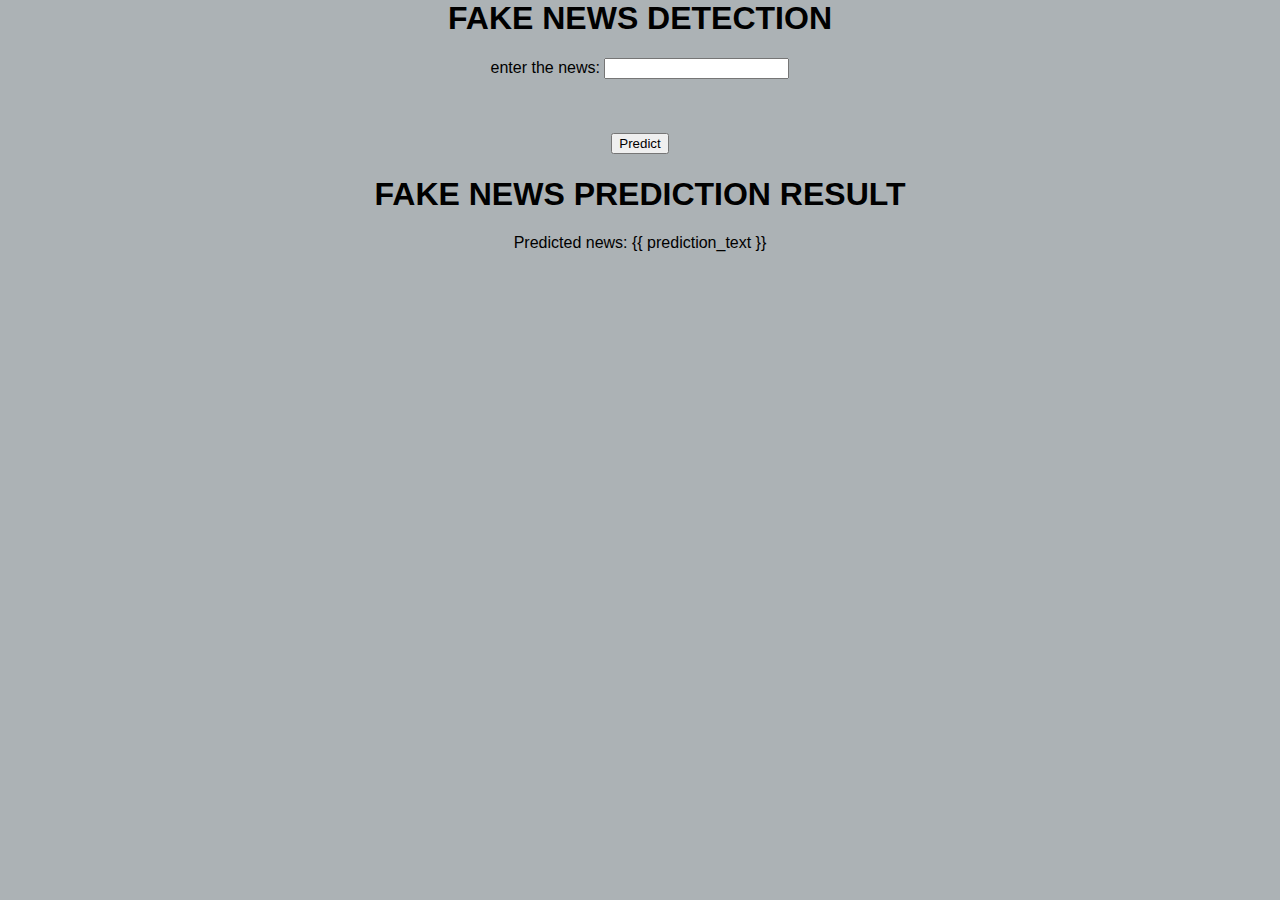
<file: index.html>
<html>
    <head>
        <title>FAKE NEWS DETECTION</title>
        
    
        <style>
            body {
                font-family: Arial, sans-serif;
                background-color: hsla(200, 60%, 8%, 0.335);
                margin: 0;
                padding: 0;

               .container {
                text-align: center;
    
        }
            }
    
            header {
                background-color: #a01313;
                color: hsl(261, 80%, 21%);
                padding: 10;
                text-align: center;
            }
    
            nav {
                background-color: #444444;
                color: #5e0707;
                padding: 10;
                text-align: center;
            }
    
            main {
                padding: 20;
            }
    
            footer {
                background-color: #612727;
                color: hsl(0, 13%, 9%);
                padding: 10;
                text-align: center;
                position: fixed;
                bottom: 0;
                width: 100%;
            }
        </style>
        
       </footer>
    </head>
<body>
    <div class="container">
    <h1>FAKE NEWS DETECTION</h1>
    <form action="/predict" method="post">
        <label for="news">enter the news:</label>
        <input type="str" id="news" name="news" required><br><br>
            <!-- Add more options for other property types -->
        </select><br><br>
        <input type="submit" value="Predict">
    <h1>FAKE NEWS PREDICTION RESULT</h1>
    <p>Predicted news:  {{ prediction_text }} </p>
    </form>
    </div>

    
</body>
</html>
</file>
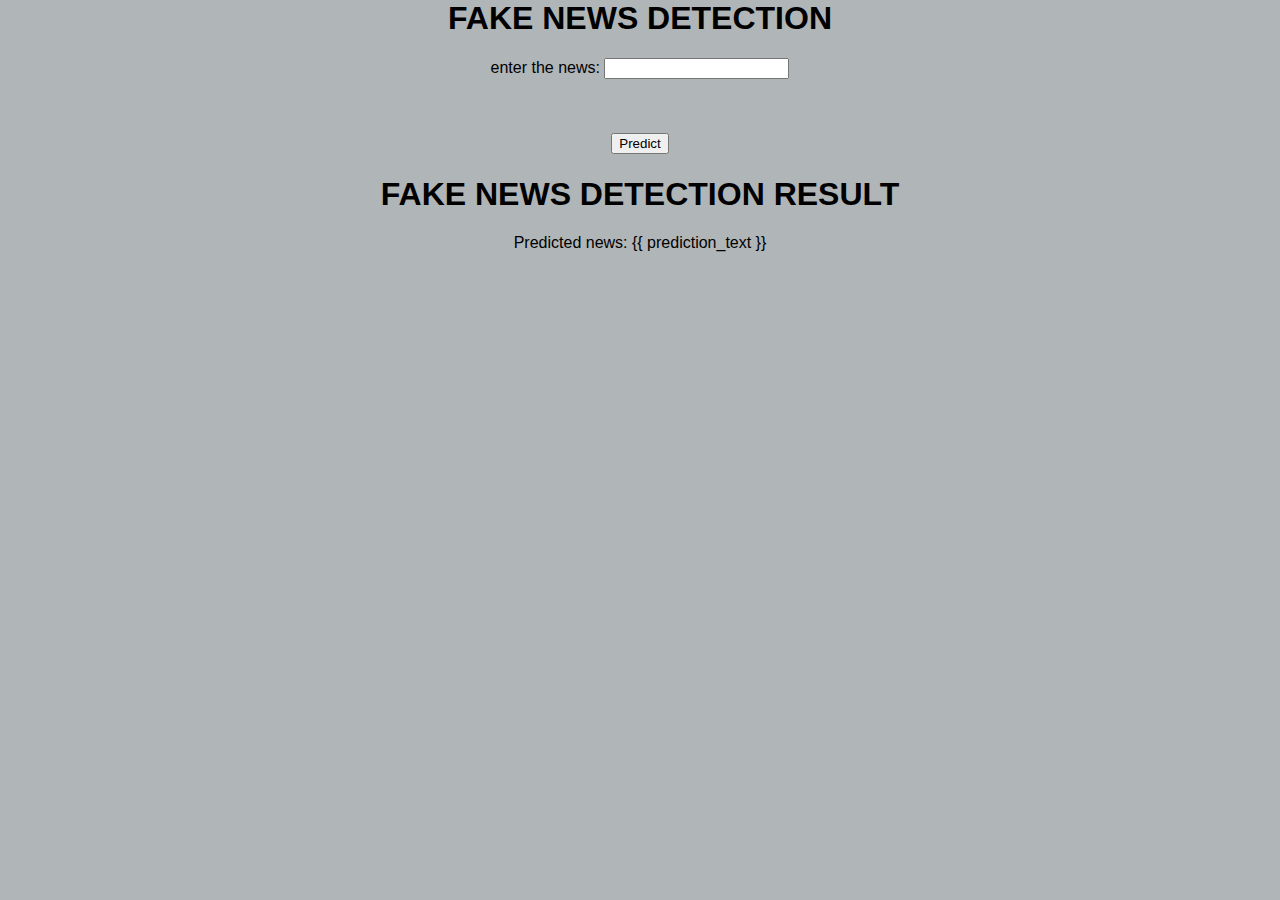
<file: templates/index.html>
<html>
    <head>
        <title>FAKE NEWS DETECTION</title>
        
    
        <style>
            body {
                font-family: Arial, sans-serif;
                background-color: hwb(200 7% 84% / 0.335);
                margin: 0;
                padding: 0;

               .container {
                text-align: center;
    
        }
            }
    
            header {
                background-color: #1e1515;
                color: hwb(261 13% 72%);
                padding: 10;
                text-align: center;
            }
    
            nav {
                background-color: #444444;
                color: #fff;
                padding: 10;
                text-align: center;
            }
    
            main {
                padding: 20;
            }
    
            footer {
                background-color: #612727;
                color: hsl(0, 13%, 9%);
                padding: 10;
                text-align: center;
                position: fixed;
                bottom: 0;
                width: 100%;
            }
        </style>
        
        </footer>
    </head>
<body>
    <div class="container">
    <h1>FAKE NEWS DETECTION</h1>
    <form action="/predict" method="post">
        <label for="news">enter the news:</label>
        <input type="str" id="news" name="news" required><br><br>
            <!-- Add more options for other property types -->
        </select><br><br>
        <input type="submit" value="Predict">
    <h1>FAKE NEWS DETECTION RESULT</h1>
    <p>Predicted news:  {{ prediction_text }} </p>
    </form>
    </div>

    
</body>
</html>
</file>
